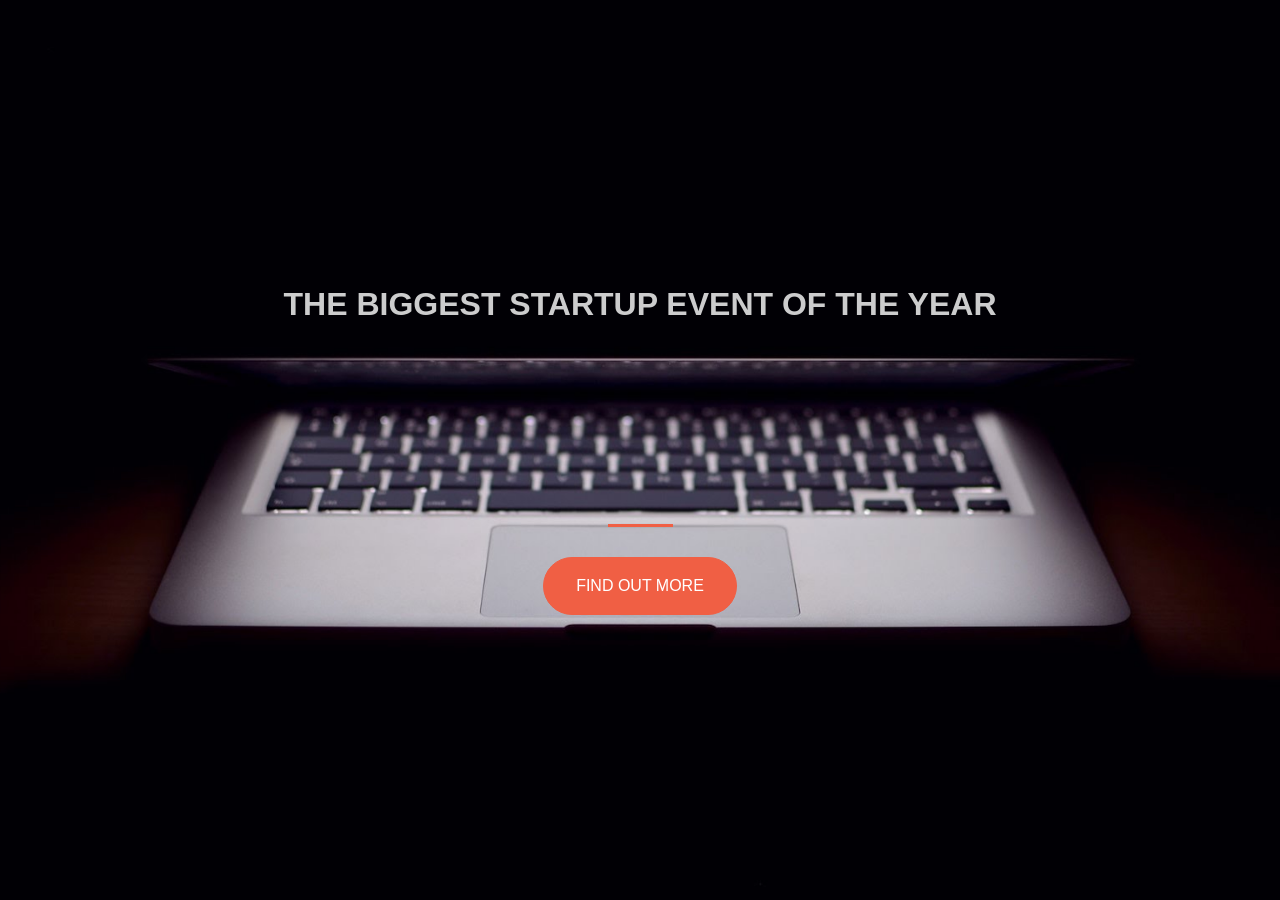
<file: index.html>
<!DOCTYPE html>
<html>
<head>
	<title>s</title>
	<link rel="stylesheet" href="https://stackpath.bootstrapcdn.com/bootstrap/4.3.1/css/bootstrap.min.css" integrity="sha384-ggOyR0iXCbMQv3Xipma34MD+dH/1fQ784/j6cY/iJTQUOhcWr7x9JvoRxT2MZw1T" crossorigin="anonymous">
	<link rel="stylesheet" type="text/css" href="style.css">
</head>
<body>

	<header class="startup  text-center d-flex">
		<div class="container my-auto">
			<div class="row">
				<div class="col-lg-12 my-auto">
					<h1 class="text-uppercase faded">
						<strong>The Biggest Startup Event Of The Year</strong>
					</h1>
					<hr>
				</div>
				<!-- Begin Mailchimp Signup Form -->
<div class="col-lg-12 my-auto">
<form action="https://fakeme.us20.list-manage.com/subscribe/post?u=df8efc1ca151e5acbe846f206&amp;id=bdc80e05a9" method="post" id="mc-embedded-subscribe-form" name="mc-embedded-subscribe-form" class="validate" target="_blank" novalidate>
    <div>
    <!-- real people should not fill this in and expect good things - do not remove this or risk form bot signups-->
    <div><input type="submit" value="Find Out More"class="btn btn-primary btn-xl name="subscribe" ></div>
    </div>
</form>
</div>

<!--End mc_embed_signup-->
				
			</div>
		</div>

	</header>
<script src="https://code.jquery.com/jquery-3.3.1.slim.min.js" integrity="sha384-q8i/X+965DzO0rT7abK41JStQIAqVgRVzpbzo5smXKp4YfRvH+8abtTE1Pi6jizo" crossorigin="anonymous"></script>
<script src="https://cdnjs.cloudflare.com/ajax/libs/popper.js/1.14.7/umd/popper.min.js" integrity="sha384-UO2eT0CpHqdSJQ6hJty5KVphtPhzWj9WO1clHTMGa3JDZwrnQq4sF86dIHNDz0W1" crossorigin="anonymous"></script>
<script src="https://stackpath.bootstrapcdn.com/bootstrap/4.3.1/js/bootstrap.min.js" integrity="sha384-JjSmVgyd0p3pXB1rRibZUAYoIIy6OrQ6VrjIEaFf/nJGzIxFDsf4x0xIM+B07jRM" crossorigin="anonymous"></script>
</body>
</html>
</file>
<file: style.css>
body,html{
	width:100%;
	height:100%;
}

body {
  font-family: 'Montserrat', sans-serif;
}

hr{
	max-width:65px;
	border-width:3px;
	border-color:#f05f44;
}

.faded{
	color:rgba(255,255,255,0.8);
}

header.startup{
	background-position:center;
	background-image:url(header.jpg);
	background-size:cover;
	height:100%;
}

header.startup hr{
	margin-top:200px;
	margin-bottom:30px;
}

header.startup h1{
	font-size:2rem;
}

.btn{
	font-wight:700;
	text-transform:uppercase;
	border-radius:300px;

}

.btn-xl{
	padding:1rem 2rem;
}

.btn-primary{
	background-color:#f05f44;
	border-color: #f05f44;
}

.btn-primary:hover {
  background-color: #ee4b08;
  border-color: #ee4b08;
  border-width: 5px;
  cursor: pointer;
}
</file>
